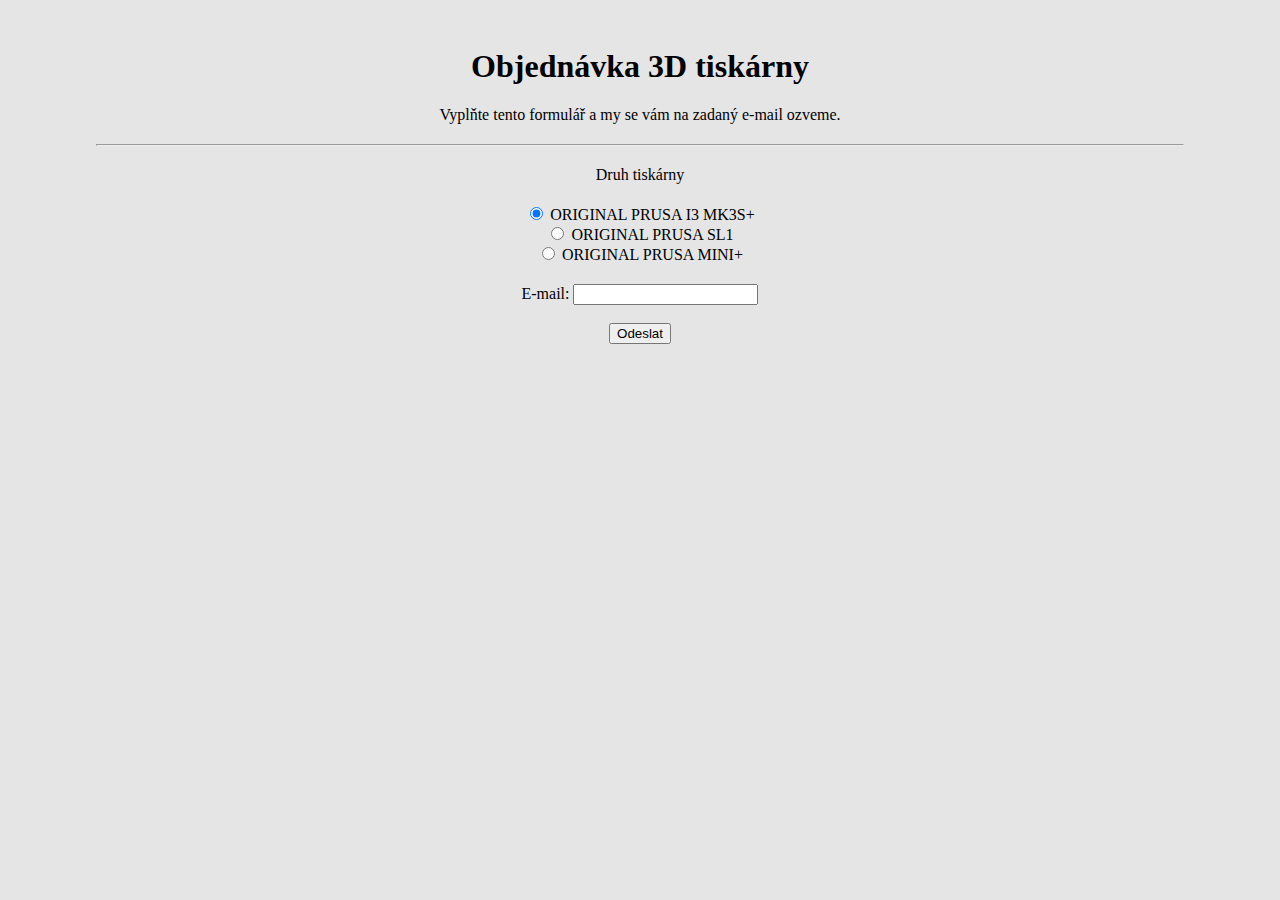
<file: objednavka.html>
<html>
</<!DOCTYPE html>
<html lang="cs" dir="ltr">
  <head>
    <meta charset="utf-8">
    <meta name="author" content="Jachym Vitecek">
    <meta name="keywords" content="3D tisk, tiskarna">
    <link rel="icon" href="favicon.ico">
    <title>3D tisk</title>
    <script>
			window.onload = () => {
				let form = document.getElementsByTagName('form')[0];
				form.addEventListener('submit', (e) => {
					e.preventDefault();
					let formData = new FormData(form);
					let text = '';
					for (var pair of formData.entries()) {
					  text += pair[0] + ': ' + pair[1] + '\n';
					}
					alert(text);
				})
			}
		</script>
  </head>
  <body style="padding: 40px 88px 40px 88px; background-color: #E5E5E5;" >
      <h1 align="center">Objednávka 3D tiskárny</h1>
      <p align="center">Vyplňte tento formulář a my se vám na zadaný e-mail ozveme.</p>
      <hr style="margin: 20px 0px;">
      <form align="center">
        <label>Druh tiskárny</label>

        <div style="padding: 20px 0px;">
          <input type="radio" id="I3" name="tiskarna" value="I3_MK3S+" checked>
          <label for="I3">ORIGINAL PRUSA I3 MK3S+</label><br>
          <input type="radio" id="sl1" name="tiskarna" value="SL1">
          <label for="sl1">ORIGINAL PRUSA SL1</label><br>
          <input type="radio" id="mini" name="tiskarna" value="MINI+">
          <label for="mini">ORIGINAL PRUSA MINI+</label><br>
        </div>

        <label for="prijmeni">E-mail:</label>
        <input type="text" id="email" name="email" value=""><br>

	      <br><input type="submit" value="Odeslat">
      </form>
  </body>
</html>
</file>
